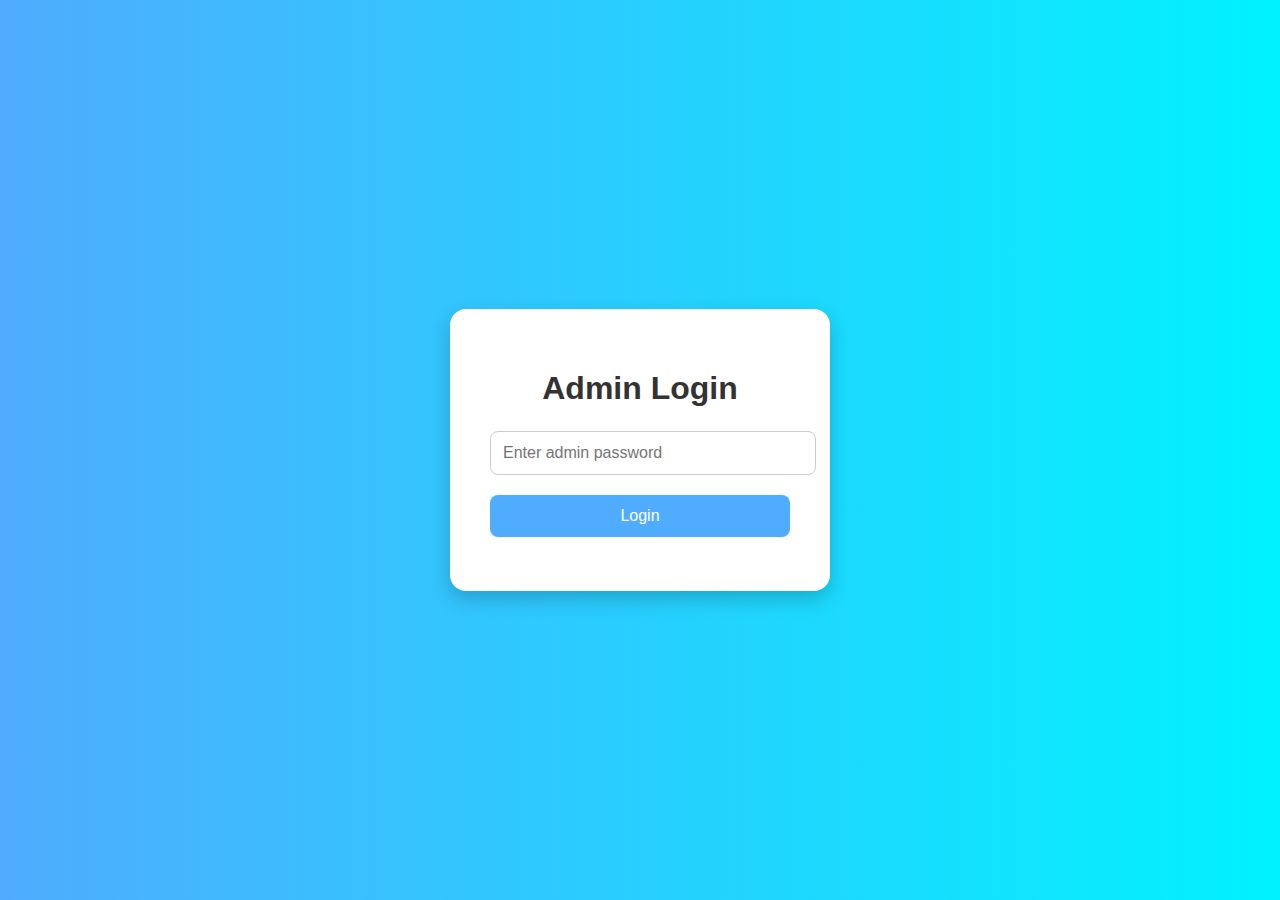
<file: admin/index.html>
<!DOCTYPE html>
<html lang="en">
<head>
  <meta charset="UTF-8" />
  <meta name="viewport" content="width=device-width, initial-scale=1.0"/>
  <title>Admin Dashboard</title>
  <link rel="stylesheet" href="style.css" />
</head>
<body>
  <div class="dashboard">
    <h1>Admin Dashboard</h1>
    <div class="button-grid">
      <a href="/addSchool" class="btn" id="addSchoolBtn">Add School</a>
      <a href="/addClass" class="btn" id="addClassBtn">Add Class</a>
      <a href="/addTimetable" class="btn">Add Timetable</a>
      <a href="/addWork" class="btn">Add Work</a>
      <a href="/addTest" class="btn">Add Test</a>
      <a href="/addExam" class="btn">Add Exam</a>
      <a href="/addDeadline" class="btn">Add Deadline</a>
      <a href="/addLog" class="btn">Add Log</a>
      <button class="btn logout" onclick="logout()">Logout</button>
    </div>
  </div>

  <script src="script.js"></script>
</body>
</html>
</file>
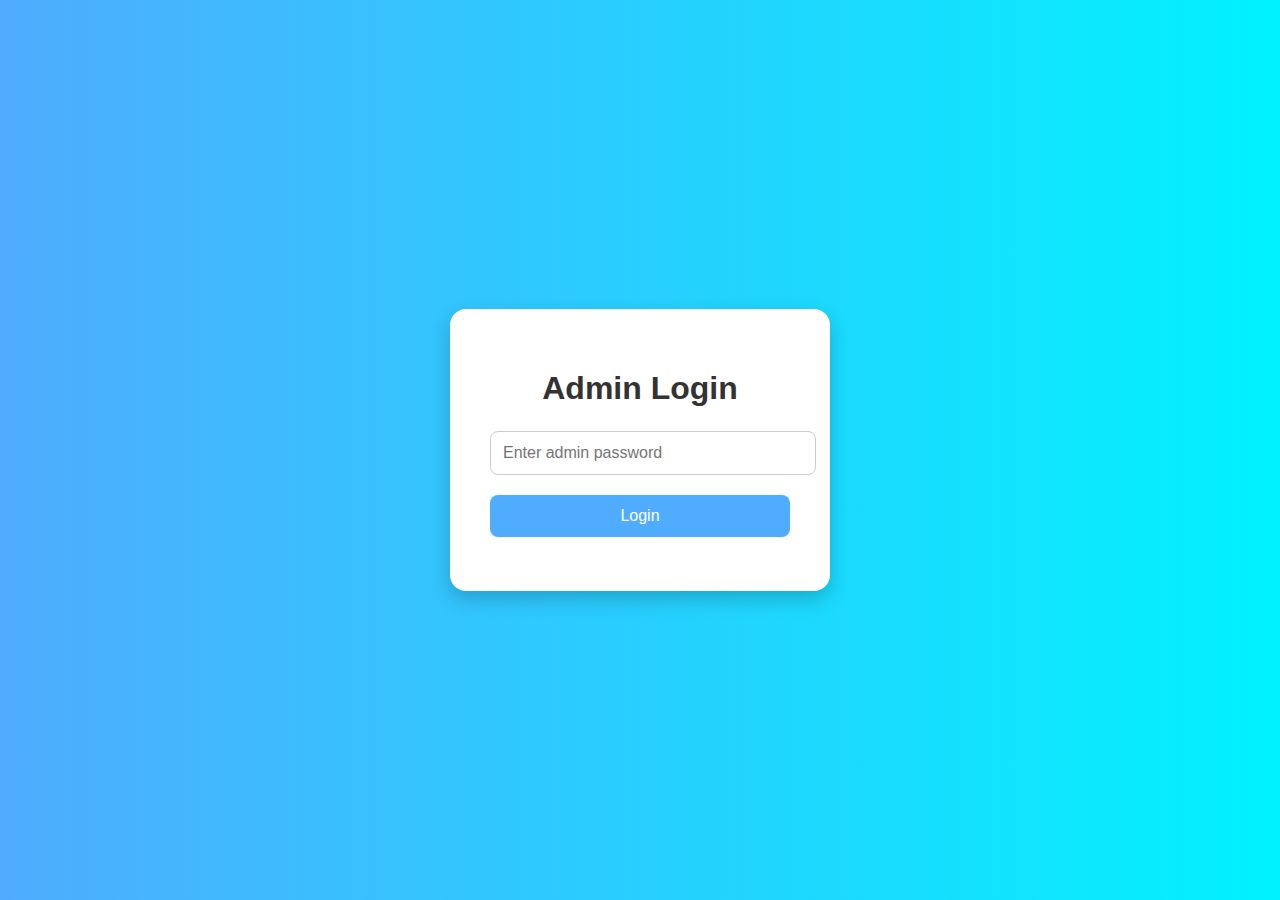
<file: adminLogin/index.html>
<!DOCTYPE html>
<html lang="en">
<head>
  <meta charset="UTF-8" />
  <meta name="viewport" content="width=device-width, initial-scale=1.0"/>
  <title>Admin Login</title>
  <link rel="stylesheet" href="style.css"/>
</head>
<body>
  <div class="login-container">
    <h1>Admin Login</h1>
    <form id="adminLoginForm">
      <input type="password" id="password" placeholder="Enter admin password" required />
      <button type="submit">Login</button>
    </form>
    <p id="errorMsg" class="error-msg"></p>
  </div>

  <script src="script.js"></script>
</body>
</html>
</file>
<file: admin/style.css>
body {
    font-family: 'Segoe UI', sans-serif;
    margin: 0;
    padding: 0;
    background: linear-gradient(to right, #4facfe, #00f2fe);
    color: #fff;
  }
  
  .dashboard {
    text-align: center;
    padding: 40px 20px;
  }
  
  h1 {
    margin-bottom: 30px;
    font-size: 2.5rem;
  }
  
  .button-grid {
    display: grid;
    grid-template-columns: repeat(auto-fit, minmax(180px, 1fr));
    gap: 20px;
    max-width: 800px;
    margin: 0 auto;
  }
  
  .btn {
    background-color: #ffffff20;
    border: 2px solid #fff;
    color: #fff;
    text-decoration: none;
    padding: 15px 20px;
    font-size: 1rem;
    border-radius: 10px;
    transition: all 0.3s ease;
  }
  
  .btn:hover {
    background-color: #fff;
    color: #007aff;
  }
  
  .logout {
    background-color: #ff4d4d;
    border-color: #fff;
  }
  
  .logout:hover {
    background-color: #fff;
    color: #ff4d4d;
  }
</file>
<file: adminLogin/style.css>
body {
    font-family: 'Segoe UI', sans-serif;
    background: linear-gradient(to right, #4facfe, #00f2fe);
    height: 100vh;
    margin: 0;
    display: flex;
    justify-content: center;
    align-items: center;
  }
  
  .login-container {
    background: white;
    padding: 40px;
    border-radius: 16px;
    box-shadow: 0 8px 20px rgba(0, 0, 0, 0.2);
    width: 300px;
    text-align: center;
  }
  
  h1 {
    margin-bottom: 24px;
    color: #333;
  }
  
  input[type="password"] {
    width: 100%;
    padding: 12px;
    margin-bottom: 20px;
    border: 1px solid #ccc;
    border-radius: 8px;
    font-size: 1rem;
  }
  
  button {
    width: 100%;
    padding: 12px;
    font-size: 1rem;
    background-color: #4facfe;
    color: white;
    border: none;
    border-radius: 8px;
    cursor: pointer;
    transition: background-color 0.3s ease;
  }
  
  button:hover {
    background-color: #007acc;
  }
  
  .error-msg {
    color: #ff4d4d;
    font-size: 0.9rem;
    margin-top: 10px;
    font-weight: bold;
  }
</file>
